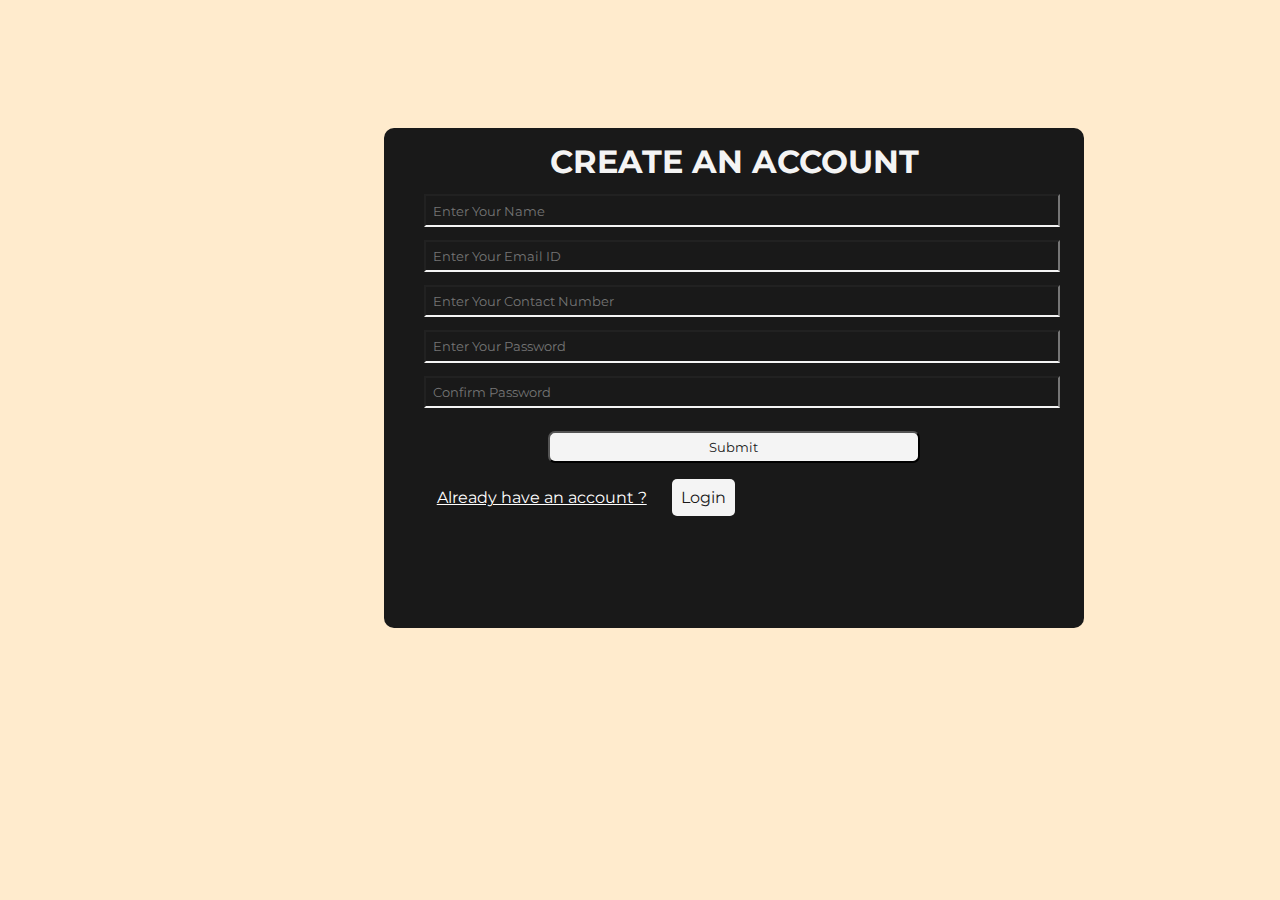
<file: index.html>
<!DOCTYPE html>
<html lang="en">
<head>
    <meta charset="UTF-8">
    <meta name="viewport" content="width=device-width, initial-scale=1.0">
    <title>Registration Page</title>
    <link href = "index.css" rel = "stylesheet">
    <link rel="preconnect" href="https://fonts.googleapis.com">
<link rel="preconnect" href="https://fonts.gstatic.com" crossorigin>
<link href="https://fonts.googleapis.com/css2?family=Montserrat:wght@600&display=swap" rel="stylesheet">
<link rel="stylesheet" href="https://cdnjs.cloudflare.com/ajax/libs/font-awesome/6.1.1/css/all.min.css">
</head>
<body>
    <div id = "Application">
          <div>
             <h1>CREATE AN ACCOUNT</h1>
           <div>
           <div class = "inputField">
             <input autocomplete="off" id = "name" type="text" placeholder = "Enter Your Name">
             <span id ="nameError" style = "display:none;color:red">*Please enter name*</span>
             <span class ="tooltip">Please fill This Field</span>
          </div>
          <div class = "inputField">
            <input autocomplete="off" type="text" id="email" placeholder="Enter Your Email ID">
            <span id ="emailTypeError" style = "display:none;color:red">*Please give valid Email*</span>
            <span id ="emailError" style = "display:none;color:red">*Please enter Email ID*</span>
            <span id ="dataError" style = "display:none;color:red">*Email Already used please proceed to login*</span>
            <span class ="tooltip">Please fill This Field</span>
          </div>
          <div class = "inputField">
            <input autocomplete="off" type="text" name="" id="contact" placeholder="Enter Your Contact Number">
            <span id ="contactError" style = "display:none;color:red">*Please enter Contact*</span>
            <span id ="contactTypeError" style = "display:none;color:red">*Please enter only numbers*</span>
            <span id ="contactSizeError" style = "display:none;color:red">*Please enter valid 10 digit mobile number*</span>
            <span class ="tooltip">Please fill This Field</span>
          </div>
          <div class = "inputField">
            <input type="password" name="" id="password" placeholder = "Enter Your Password">
            <span id ="passwordError" style = "display:none;color:red">*Please enter Password*</span>
            <span id ="passwordSizeError" style = "display:none;color:red">*Password should be atleast 8 characters*</span>
            <span class ="tooltip">Please fill This Field</span>
          </div>
          <div class = "inputField">
            <input type="password" name="" id="confirmpass" placeholder = "Confirm Password">
            <span id ="confirmpassError" style = "display:none;color:red">*Please Confirm Password*</span>
            <span id ="passwordTypeError" style = "display:none;color:red">*Password's Doesn't Match*</span>
            <span class ="tooltip">Please fill This Field</span>
          </div>
          <div>
            <button onclick="submitForm()" id = "submitButton" type="submit">Submit</button>
          </div>
          <div id = "Login">
            <div><a id = "haveaccount" href = "#">Already have an account ?</a></div>
            <div><a href = "./login.html" id = "loginbutton">Login</a></div>
          <div>
            <div id = "register-success" style = "color:green;display:none;"><h1>Registration successful</h1></div>
            <div id = "loader"></div>
    </div>
<script src = "index.js"></script>
</body>
</html>
</file>
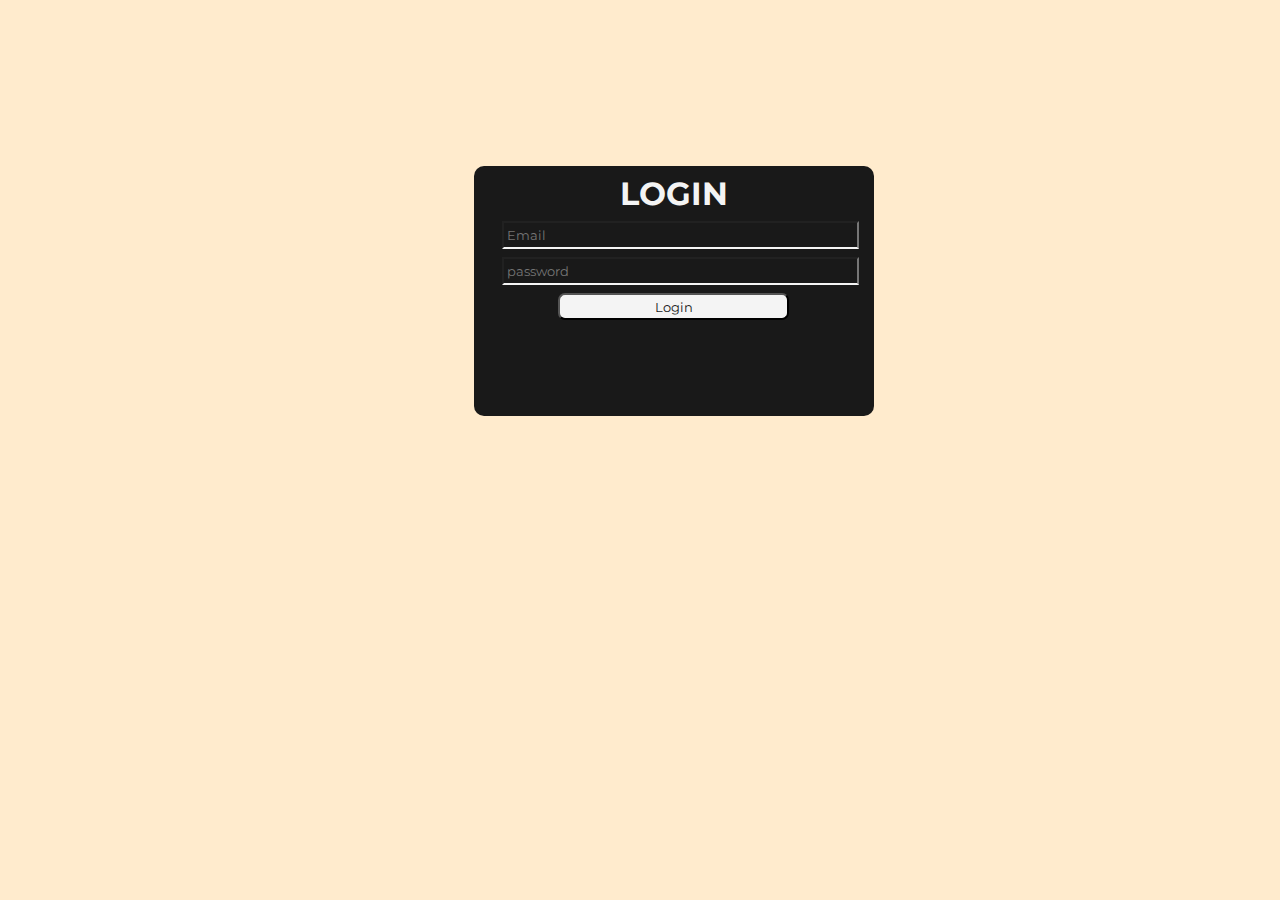
<file: login.html>
<!DOCTYPE html>
<html lang="en">
<head>
    <meta charset="UTF-8">
    <meta name="viewport" content="width=device-width, initial-scale=1.0">
    <link href = "index.css" rel = "stylesheet">
    <link rel="preconnect" href="https://fonts.googleapis.com">
<link rel="preconnect" href="https://fonts.gstatic.com" crossorigin>
<link href="https://fonts.googleapis.com/css2?family=Montserrat:wght@600&display=swap" rel="stylesheet">
    <title>Login Page</title>
</head>
<body>
    <div id = "login-component">
     <div>
        <h1>LOGIN</h1>
    </div>
     <div>
        <input placeholder="Email" type="text" name="" id="login-email">
        <span id ="email-error" style = "display:none;color:red">*Please enter email*</span>
        <span id ="register-error" style = "display:none;color:red">*Email Id Not Registered*</span>
      </div>
     <div>
        <input placeholder="password" type="password" name="" id="login-password">
        <span id ="password-error" style = "display:none;color:red">*Please enter password*</span>
        <span id ="wrong-password-error" style = "display:none;color:red">*Wrong Password*</span>
    </div>
     <div><button onclick="Login()" type = "button" id = "login-button">Login</button></div>
     <div id = "loader-login"></div>
</div>
    <div>
        <h1 id = "login-success" style = "color:green;display:none">LOGIN SUCCESSFUL !!</h1>
    </div>
 <script src = "/index.js"></script>
</body>
</html>
</file>
<file: index.css>
*{
    margin:0;
    padding:0;
    font-family: 'Montserrat', sans-serif;
}
body{
    background-color: blanchedalmond;
}
h1{
    text-align: center;
}
#submitButton {
  padding: 1%;
  width: 60%;
  background-color: #f4f4f4;
  color : #191919;
  cursor: pointer;
  border-radius: 5%;
  margin-left : 20%;
  transition: 1s;
  border-radius: 7px;
  margin-top: 10px;
}
#Application {
  position: absolute;
  width: 700px;
  height: 500px;
  margin-left:30%;
  margin-top:10%;
  background-color: #191919;
  color : #f4f4f4;
  border-radius : 10px;
}
div {
    margin : 2%;
}
#name {
    width : 100%;
    padding : 1%;
    outline: none;
    background-color: #191919;
    color : white;
    border-bottom: solid 2px #f4f4f4;
}
#email{
    width : 100%;
    padding : 1%;
    outline: none;
    background-color: #191919;
    color : white;
    border-bottom: solid 2px #f4f4f4;
}
#contact{
    width : 100%;
    padding : 1%;
    outline: none;
    background-color: #191919;
    color : white;
    border-bottom: solid 2px #f4f4f4;
}
#password{
    width : 100%;
    padding : 1%;
    outline: none;
    background-color: #191919;
    color : white;
    border-bottom: solid 2px #f4f4f4;
}
#confirmpass{
    width : 100%;
    padding : 1%;
    outline: none;
    background-color: #191919;
    color : white;
    border-bottom: solid 2px #f4f4f4;
}
#Login{
    display: flex;
}
#loginbutton{
    text-decoration: none;
    background-color: #f4f4f4;
    color : #191919;
    padding : 20%;
    margin : 1%;
    border-radius: 5px;
    transition: 1s;
}
#submitButton:hover{
    background-color: #191919;
    color : #f4f4f4;
    transform: scale(1.2);
    border : 1px groove #f4f4f4;
}
#haveaccount {
    color:white;
}
#loginbutton:hover {
    background-color: #191919;
    color : #f4f4f4;
    transform: scale(1.9);
    border : 1px groove #f4f4f4;
}
#login-component{
  position: absolute;
  width: 400px;
  height: 250px;
  margin-left:37%;
  margin-top:11%;
  background-color: #191919;
  color : #f4f4f4;
  border-radius : 10px;
}
#login-email{
    width : 90%;
    padding : 1%;
    margin-right : 20px;
    margin-left : 20px;
    outline: none;
    background-color: #191919;
    color : white;
    border-bottom: solid 2px #f4f4f4;
}
#login-password{
    width : 90%;
    margin-right : 20px;
    margin-left : 20px;
    padding : 1%;
    outline: none;
    background-color: #191919;
    color : white;
    border-bottom: solid 2px #f4f4f4;
}
#login-button {
  padding: 1%;
  width: 60%;
  background-color: #f4f4f4;
  color : #191919;
  cursor: pointer;
  border-radius: 5%;
  margin-left : 20%;
  transition: 1s;
  border-radius: 7px;
}
#login-button:hover{
    background-color: #191919;
    color : #f4f4f4;
    transform: scale(1.2);
    border : 1px groove #f4f4f4;
}
#loader {
    border: 16px solid #f4f4f4;
    border-radius: 50%;
    border-top: 16px solid #191919;
    width: 120px;
    height: 120px;
    -webkit-animation: spin 2s linear infinite;
    animation: spin 2s linear infinite;
    margin-top: -200px;
    margin-left : -120px;
    display: none;
  }
  @-webkit-keyframes spin {
    0% { -webkit-transform: rotate(0deg); }
    100% { -webkit-transform: rotate(360deg); }
  }
  
  @keyframes spin {
    0% { transform: rotate(0deg); }
    100% { transform: rotate(360deg); }
  }
  #loader-login {
    border: 16px solid #f4f4f4;
    border-radius: 50%;
    border-top: 16px solid #191919;
    width: 120px;
    height: 120px;
    -webkit-animation: spin 2s linear infinite;
    animation: spin 2s linear infinite;
    margin-top: -150px;
    display: none;
  }
  .tooltip{
  visibility: hidden;
  width: 600px;
  background-color: black;
  color: #fff;
  text-align: center;
  padding: 3px 0;
  border-radius: 6px;
  position: absolute;
  z-index: 1;
  }
  .inputField:hover .tooltip{
    visibility: visible;
  }
</file>
